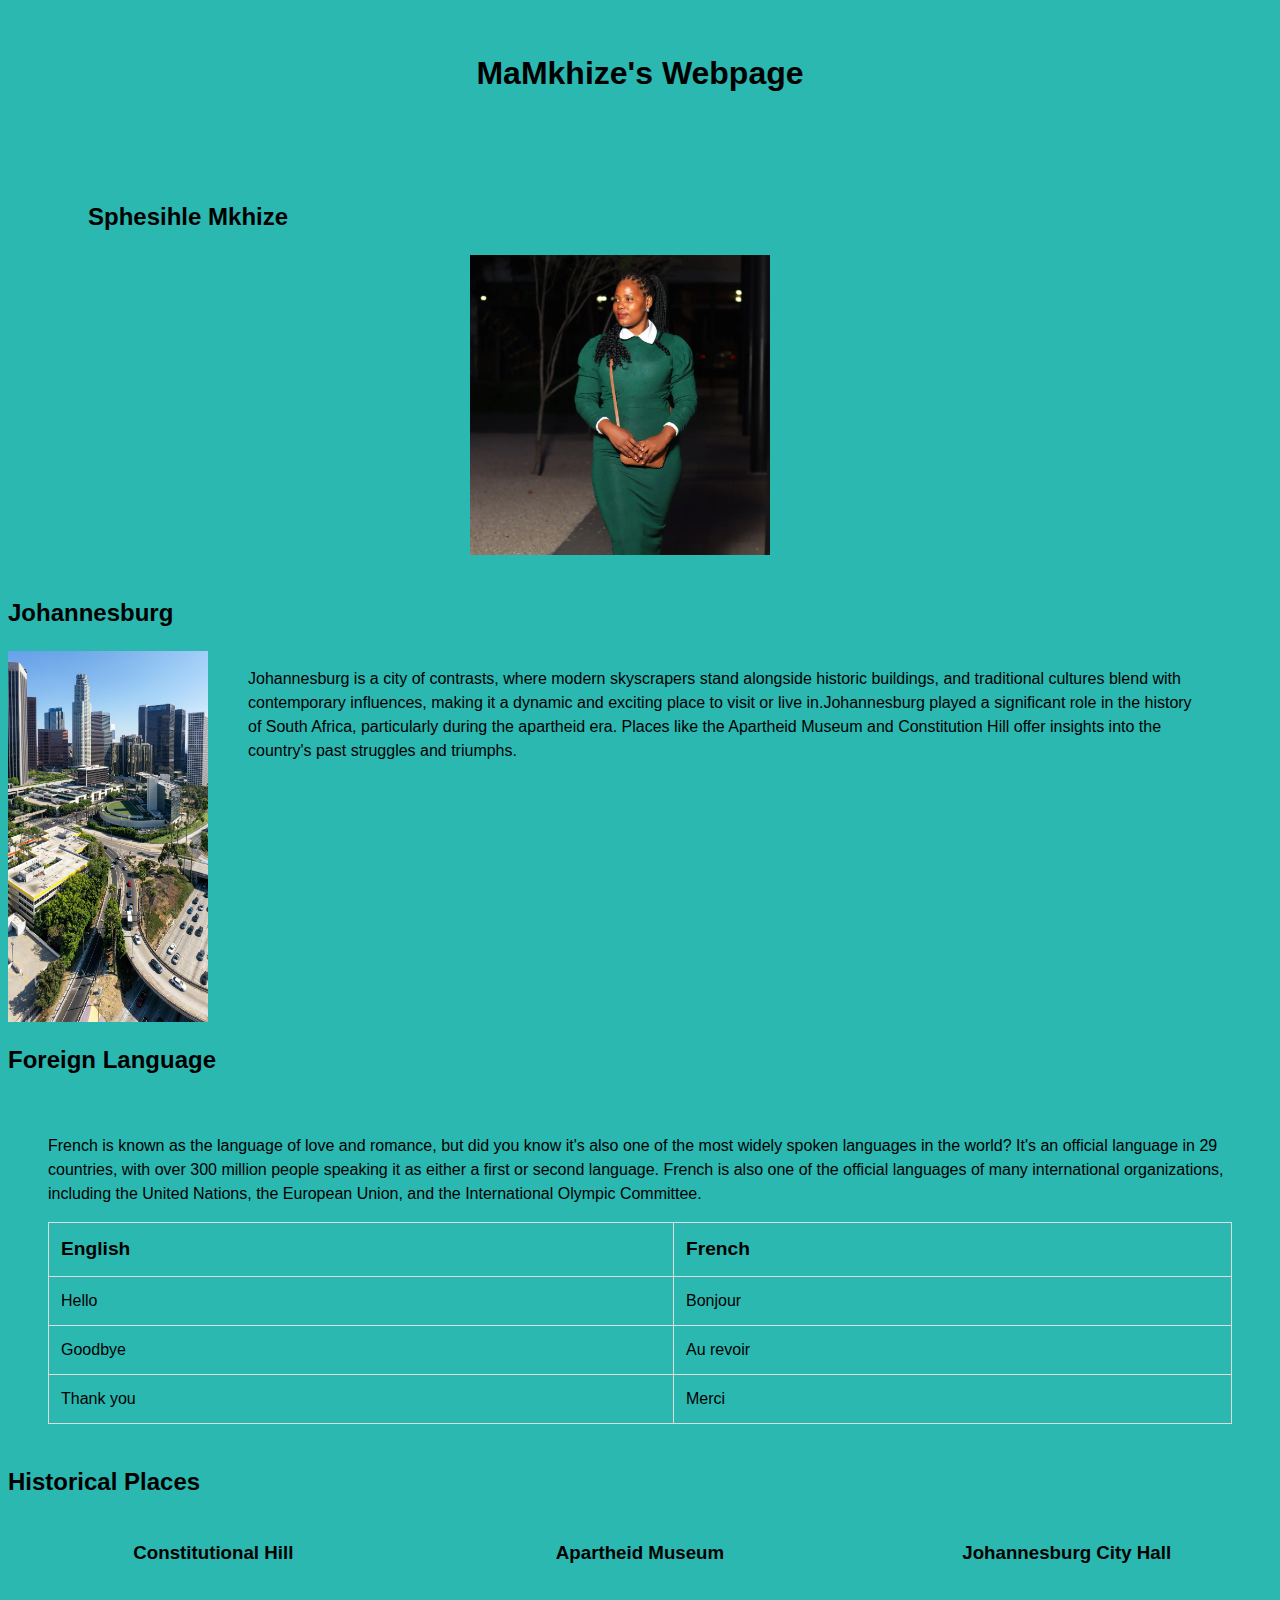
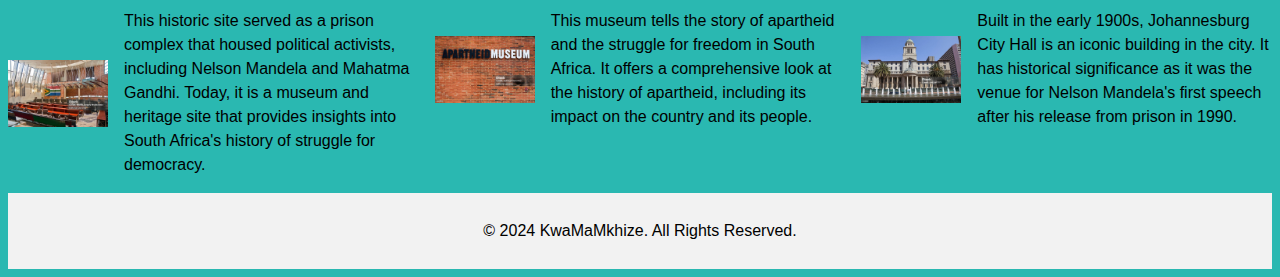
<file: flexbox.html>
<!DOCTYPE html>
<html lang="en">

<head>
  <meta charset="UTF-8">
  <meta name="viewport" content="width=device-width, initial-scale=1.0">
  <title>My Web Page - Flexbox Version</title>
  <link rel="stylesheet" href="flexbox.css">
</head>

<body>



  <header>
    <h1>MaMkhize's Webpage</h1>
  </header>

  <section id="profile">
    <div class="container">
      <div class="name">
        <h2>Sphesihle Mkhize</h2>
      </div>


      <div class="img">
        <img src="my-pic.jpg" width="300">
      </div>
    </div>
  </section>



  <section id="the city">
    <h2>Johannesburg</h2>
    <div class="city">
      <div class="pic">
        <img src="city-photo.jpg" width="200">
      </div>
      <div class="tex">
        <p>Johannesburg is a city of contrasts, where modern skyscrapers stand alongside historic buildings, and traditional cultures blend with contemporary influences, making it a dynamic and exciting place to visit or live in.Johannesburg played a significant role in the history of South Africa, particularly during the apartheid era. Places like the Apartheid Museum and Constitution Hill offer insights into the country's past struggles and triumphs.</p>
      </div>
    </div>
  </section>




  <h2>Foreign Language</h2>
  <section class="language">
    
    <p>French is known as the language of love and romance, but did you know it's also one of the most widely spoken languages in the world? It's an official language in 29 countries, with over 300 million people speaking it as either a first or second language. French is also one of the official languages of many international organizations, including the United Nations, the European Union, and the International Olympic Committee.</p>
    <table>
      <tr>
        <th>English</th>
        <th>French</th>
      </tr>
      <tr>
        <td>Hello</td>
        <td>Bonjour</td>
      </tr>
      <tr>
        <td>Goodbye</td>
        <td>Au revoir</td>
      </tr>
      <tr>
        <td>Thank you</td>
        <td>Merci</td>
      </tr>
    </table>
  </section>

  <!---<section class="subjects">
    <div class="subject">
      <h2>Subject 1</h2>
      <img src="subject1.jpg" alt="Subject 1">
    </div>
    <div class="subject">
      <h2>Subject 2</h2>
      <img src="subject2.jpg" alt="Subject 2">
    </div>
    <div class="subject">
      <h2>Subject 3</h2>
      <img src="subject3.jpg" alt="Subject 3">
    </div>
  </section>-->
  
  
        <h2>Historical Places</h2>  
  <section class="places">
    <div class="place">
      <div class="top">
        <h3>Constitutional Hill</h3>
      </div>
      <div class="content">
        <div class="mypic">
          <img src="constutitional-hill.jpg" width="100">
        </div>
        <p>This historic site served as a prison complex that housed political activists, including Nelson Mandela and Mahatma Gandhi. Today, it is a museum and heritage site that provides insights into South Africa's history of struggle for democracy.</p>
      </div>
    </div>
  
    <div class="place apartheid-museum">
      <div class="top">
        <h3>Apartheid Museum</h3>
      </div>
      <div class="content">
        <div class="mypic">
          <img src="apartheid-museum.jpg" width="100">
        </div>
        <p>This museum tells the story of apartheid and the struggle for freedom in South Africa. It offers a comprehensive look at the history of apartheid, including its impact on the country and its people.</p>
      </div>
    </div>
  
    <div class="place">
      <div class="top">
        <h3>Johannesburg City Hall</h3>
      </div>
      <div class="content">
        <div class="mypic">
          <img src="johannesburg-city-hall.jpg" width="100">
        </div>
        <p> Built in the early 1900s, Johannesburg City Hall is an iconic building in the city. It has historical significance as it was the venue for Nelson Mandela's first speech after his release from prison in 1990.</p>
      </div>
    </div>
  </section> 
      
  <footer class="footer">
    <p>&copy; 2024 KwaMaMkhize. All Rights Reserved.</p>
  </footer>
</file>
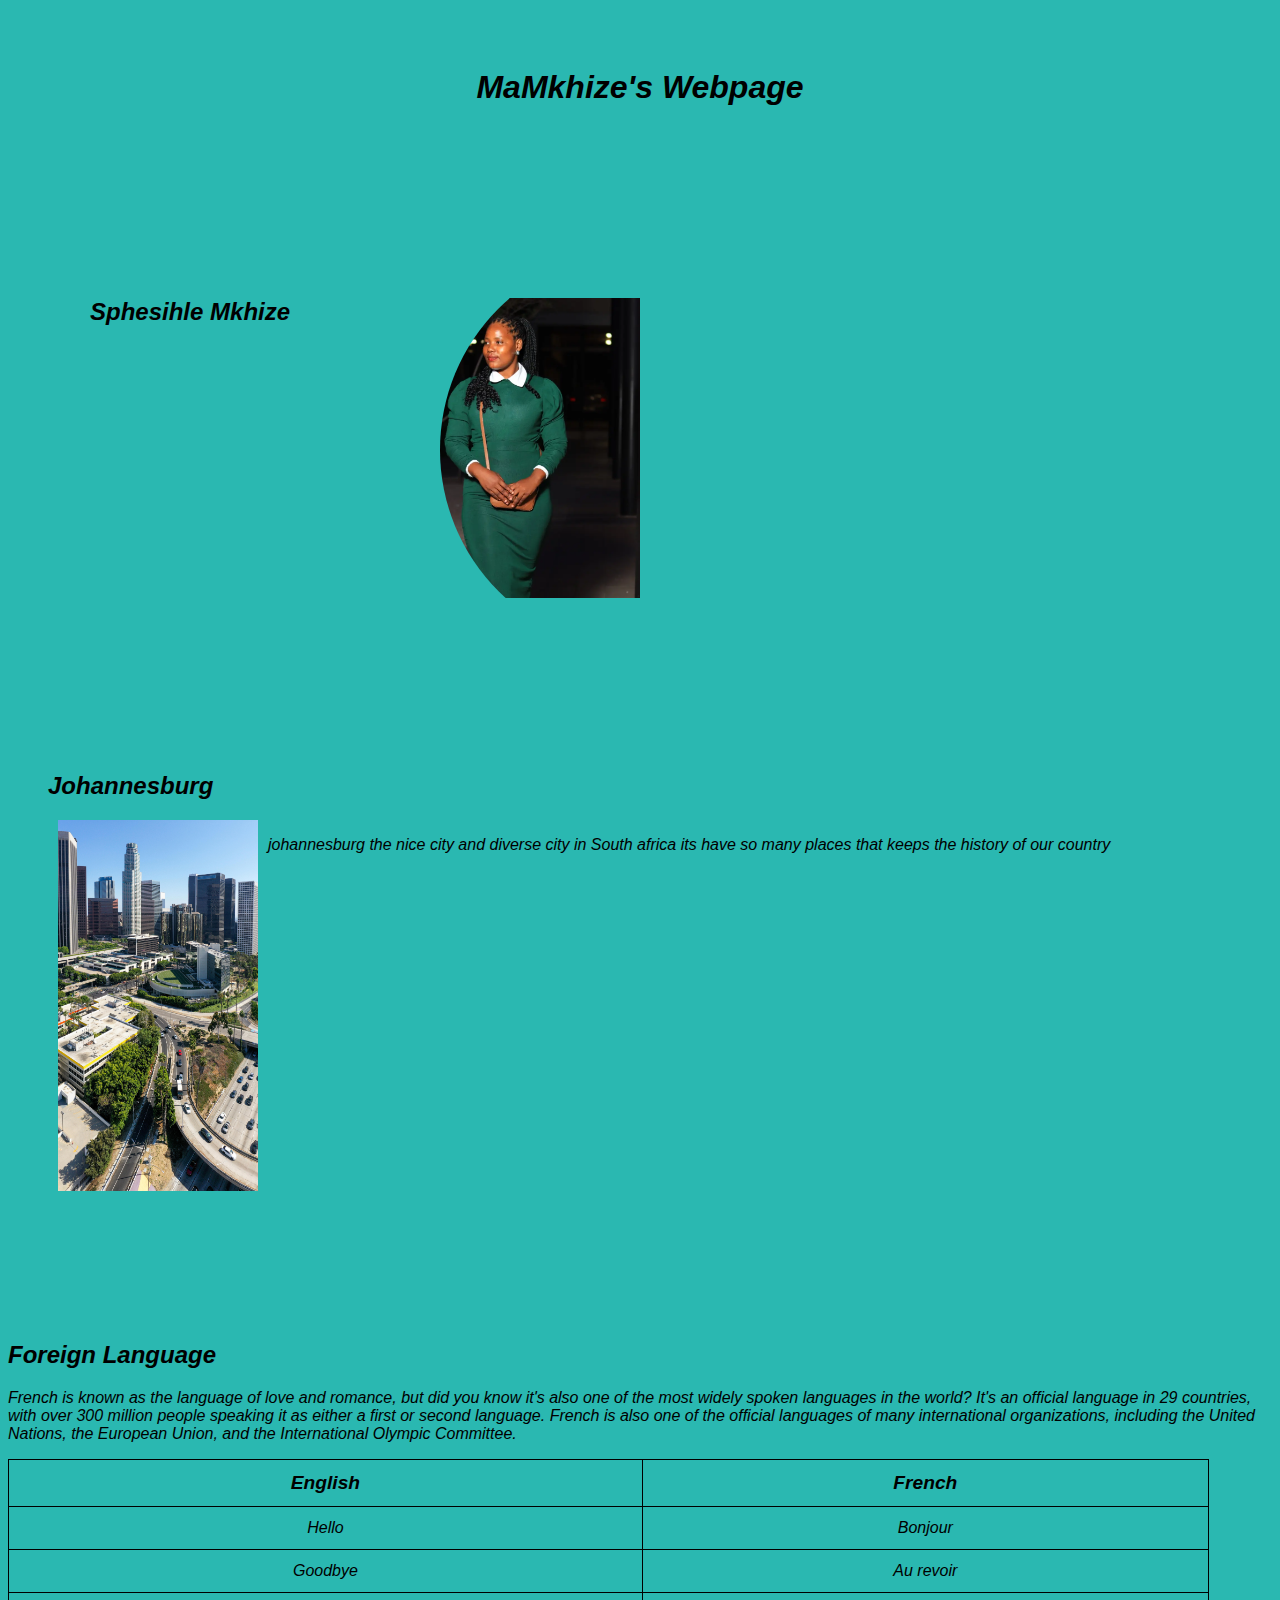
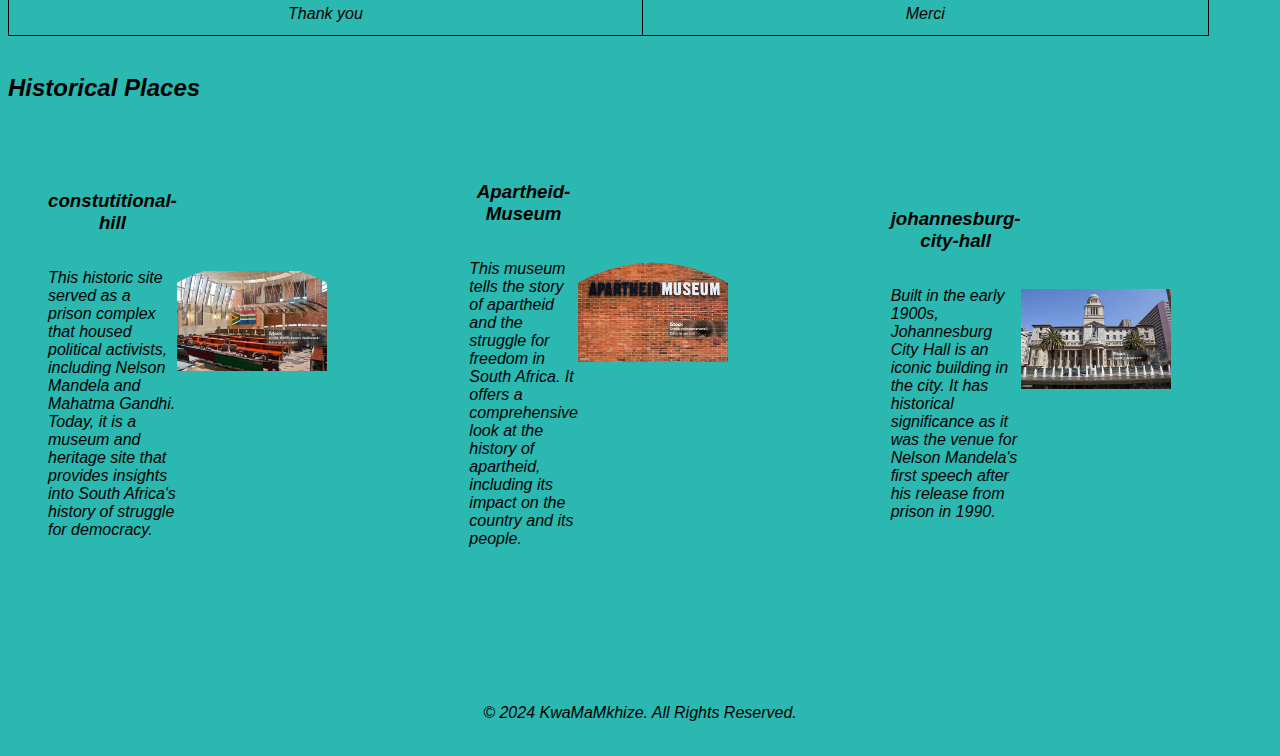
<file: grid.html>
<!DOCTYPE html>
<html lang="en">

<head>
  <meta charset="UTF-8">
  <meta name="viewport" content="width=device-width, initial-scale=1.0">
  <title>You Welcome</title>
  <link rel="stylesheet" href="grid.css">
</head>

<body>
  <header>
    <h1>MaMkhize's Webpage</h1>
  </header>

  <main class="intro">
    <h2>Sphesihle Mkhize</h2>
    <div class="img">
      <img src="my-pic.jpg" width="300">
    </div>
  </main>

  <section class="city">

    <h2>Johannesburg</h2>


    <img src="city-photo.jpg" width="200">

    <p>johannesburg the nice city and diverse city in South africa its have so many places that keeps the history of our
      country</p>
  </section>



  <section class="language">
    <div class="pp">
      <h2>Foreign Language</h2>
      <p>French is known as the language of love and romance, but did you know it's also one of the most widely spoken
        languages in the world? It's an official language in 29 countries, with over 300 million people speaking it as
        either a first or second language. French is also one of the official languages of many international
        organizations, including the United Nations, the European Union, and the International Olympic Committee.</p>
    </div>
    <table>
      <tr>
        <th>English</th>
        <th>French</th>
      </tr>
      <tr>
        <td>Hello</td>
        <td>Bonjour</td>
      </tr>
      <tr>
        <td>Goodbye</td>
        <td>Au revoir</td>
      </tr>
      <tr>
        <td>Thank you</td>
        <td>Merci</td>
      </tr>
    </table>

  </section>

  <h2>Historical Places</h2>
  <div id="container">
    <div class="row">
      <div class="col-4">
        <div class="life">
          <h3>constutitional-hill</h3>
          <p>This historic site served as a prison complex that housed political activists, including Nelson Mandela and
            Mahatma Gandhi. Today, it is a museum and heritage site that provides insights into South Africa's history
            of struggle for democracy.</p>
        </div>
        <div class="imgs">
          <img src="constutitional-hill.jpg" width="150">
        </div>
      </div>


      <div class="col-4">
        <div class="life">
          <h3>Apartheid-Museum</h3>
          <p> This museum tells the story of apartheid and the struggle for freedom in South Africa. It offers a
            comprehensive look at the history of apartheid, including its impact on the country and its people.</p>
        </div>
        <div class="imgs">
          <img src="apartheid-museum.jpg" width="150">
        </div>
      </div>


      <div class="col-4">
        <div class="life">
          <h3>johannesburg-city-hall</h3>
          <p>Built in the early 1900s, Johannesburg City Hall is an iconic building in the city. It has historical
            significance as it was the venue for Nelson Mandela's first speech after his release from prison in 1990.
          </p>
        </div>


        <div class="imgs">
          <img src="johannesburg-city-hall.jpg" width="150">
        </div>
      </div>
    </div>
  </div>


  <footer class="footer">
    <p>&copy; 2024 KwaMaMkhize. All Rights Reserved.</p>
  </footer>


</body>

</html>
</file>
<file: flexbox.css>
body {
  font-family: 'Lato', sans-serif;
  background-color: #2ab8b1;
  
  line-height: 1.5;
}



header {
  text-align: center;
  padding: 20px ;
  
  
}


@media(min-width: 600px){
.container{
  margin-right: 40px;
  display: flex;
  flex-direction: row;
  justify-content: center;
 }
}

@media(min-width: 1200px){
  .container{
    display: flex;
    flex-direction: row;
    justify-content: right;
    
  }
}
@media(min-width: 110px){
.container{
  margin: 40px;
  display: flex;
  flex-direction: column;
 }
}

.container,.img{
  margin-right: 40px;
  justify-content: space-around;
  
  display: flex;
  
}
.name{
  float: left;
  margin-left: 40px;
}




.city,
.pic,
.tex{
justify-content: center;
 margin-right: 40px;
  display: flex;
  justify-content: center;
  
}
@media(min-width: 600px){
   .tex, .pic,.city{
    display: flex;
    margin-right: 40px;
 }
}
@media(min-width: 110px){
  .tex,.pic,.city {
    display: flex;
    display: inline;
    
 }
}
@media(min-width: 1200px){
  .city,.pic,.pic{
    display: flex;
  }
}






.language {
  margin-top: 20px;
}

.language table {
  width: 100%;
}

.footer {
  text-align: center;
  background-color: #f2f2f2;
  padding: 10px ;
}

.language {
  padding: 20px;
  
  border-radius: 8px;
  margin: 20px;
}

.language h2 {
  text-align: center;
  margin-bottom: 20px;
}

.language table {
  width: 100%;
  border-collapse: collapse;
}

.language th, .language td {
  border: 1px solid #ddd;
  padding: 12px;
  text-align: left;
  h2
}





.language th {
  font-size: 1.2rem;
}
@media(min-width: 1200px){
  .places,.place,.mypic{
    display: flex;
    flex-direction: row;
   
    
    
  }
}
@media(min-width: 110px){
  .places,.myplace{
    display: flex;
    flex-direction: column;
    display: inline;
  }
}
@media(min-width: 600px){
  .places,.myplace{
    display: flex;
    flex-direction: row;
    
    
    
    
  }
}


h3{
  text-align: center;

}



.places {
  display: flex;
  flex-direction: column;
  gap: 1rem;
  border-radius: 2px solid white;
 
}

.place {
  display: flex;
  flex-direction: column;
  gap: 0.5rem;
 border-radius: 2px solid white;
 border: 2em;
}

.content {
  display: flex;
  flex-direction: column;
  align-items: center;
  border-radius: ;

}

.mypic {
  margin-bottom: 0.5rem;
}

@media (min-width: 660px) {
  .places {
    flex-direction: row;
    flex-wrap: wrap;
  }

  .place {
    flex: 1;
    flex-direction: column;
  }

  .content {
    display: flex;
    flex-direction: row;
    align-items: center;
  }

  .mypic {
    margin-bottom: 0;
    margin-right: 1rem;
  }
}

@media (max-width: 660px) {
  .content {
    display: flex;
    flex-direction: row;
    align-items: center;
  }

  .mypic {
    order: 2;
    margin-bottom: 0;
    margin-left: 1rem;
  }

  .apartheid-museum .content {
    flex-direction: row-reverse;
  }

  .apartheid-museum .mypic {
    order: 1;
    margin-right: 1rem;
    margin-left: 0;
  }
}

@media (min-width: 960px) {
  .places {
    flex-direction: row;
    flex-wrap: wrap;
  }

  .place {
    flex: 1;
    flex-direction: column;
  }

  .content {
    display: flex;
    flex-direction: row;
    align-items: center;
  }

  .mypic {
    margin-bottom: 0;
    margin-right: 1rem;
  }
}

.footer {
  text-align: center;
  background-color: #f2f2f2;
  padding: 10px 0;
}
</file>
<file: grid.css>
body {
  font-family: 'Lato', sans-serif;
  background-color: #2ab8b1;
backdrop-filter: blur(900px) brightness(1.3s);
}



header {
  text-align: center;
  padding: 40px 20px;
}


header h1 {
  grid-column: span 6;
}

main {
  max-width: 1200px;
  margin: 60px auto;
  padding: 20px;
  font-style: oblique;
}


main h2 {
  grid-column: span 6;
  float: inline-start;
  align-items: center;
  margin: 50px;
}

main .img {
  grid-column: span 6;
  width: 10;
  margin-inline-end: 20px;
  align-items: center;
  margin: 50px;
  clip-path: circle(200px);
}



.city img {
border: 60px;
  margin-bottom: 10%;
  margin-left: 10px;
}

.city {
  max-width: 1200px;
  margin-left: 20px;
  padding: 20px;
  grid-column: span 6;
  grid-template-columns: 1fr, 1fr;
  flex-direction: column;
font-style: oblique;
  float: inline-start;
  
  border-radius: 80px;
}

.pp {
  float: inline-start;
  align-items: left;
  
  
  border: 00px;
  
}

.city p {
  float: inline-end;
  margin-bottom: 0%;
  margin-left:  10px;

}


.language {
  padding: 20px;
  float: none;
  border-radius: 8px;
  margin: 20px;
  grid-template-columns: 1fr;
  display: block;
  font-style: oblique;
  align-items: center;
}

.language {
  float: none;
  margin-bottom: 100%;
  grid-column: span 4;
  display: inline;
align-items: center;

}

.language table {
  width: 95%;
  border-collapse: collapse;
  float: none;
  align-items: center;
 
}

.language th,
.language td {
  border: 1px solid black;
  padding: 12px;
  text-align: center;
align-items: center;
  float: none;
  margin-bottom: 60px;
  
}





.language th {
  font-size: 1.2rem;
}

.h2{
  text-align: right;
  float: inline-start;
}


.row {
  display: grid;
  grid-template-columns: repeat(4, 1fr);
 column-gap: 80px;
  margin-bottom: 100px;
 float: left;
  padding: 40px;
  align-items: center;
}





.life{
  display: grid;
  max-width: fit-content;
  
  font-style: oblique;
  float: inline-start;
}
.imgs{
  display: grid;
  margin-top:  100px;
  clip-path: circle(150px at center);
  gap: 5px;
 

}

 .col-4.imgs{
  
  float: left;
 }
 

h3{
  text-align: center;
}
h2,h1{
  font-style: oblique;

}
.col-4{
  display: grid;
  grid-template-columns: repeat(3,1fr);
}

@media (min-width: 768px)  {
  .row {
      grid-template-columns:repeat(3,1fr);
      display: grid;
  }
}
/* Medium screens (tablets) */
/*@media (max-width: 1050px) {
  .row {
      grid-template-columns: repeat(4, 1fr);
      gap: 60px;
      
  }
}

/* Small screens (phones) */
@media (max-width: 768px) {
  .row {
      grid-template-columns: 1fr;
       display: grid;
  }
}

           


.footer {
  text-align: center;
  
  padding: 10px 0;
  font-style: oblique;
}
</file>
